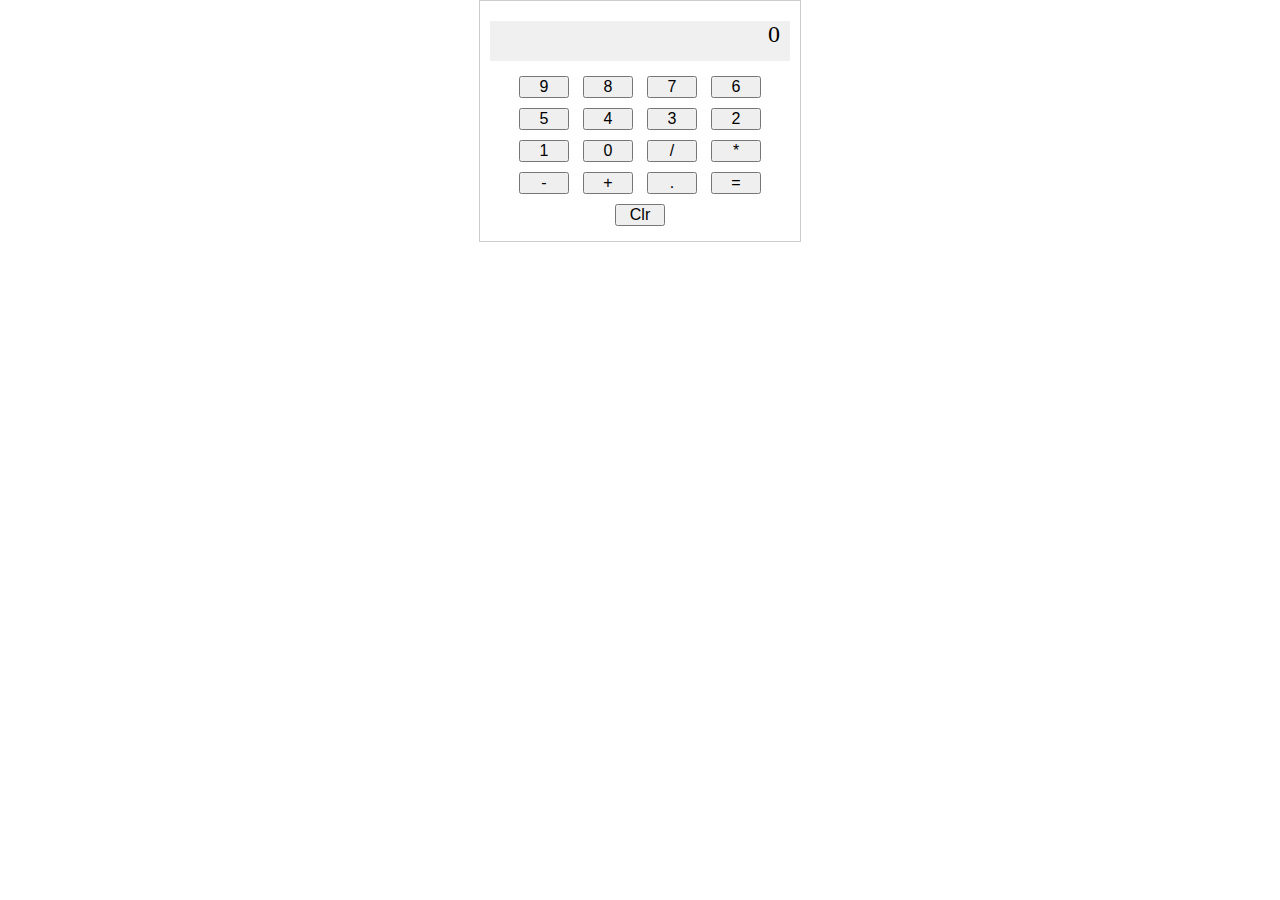
<file: Calculator/task.html>
<!DOCTYPE html>
<html lang="en">
<head>
    <meta charset="UTF-8">
    <meta name="viewport" content="width=device-width, initial-scale=1.0">
    <title>Basics Calculator</title>

    <link rel="stylesheet" href="kd.css">

</head>
<body>
    <div class="calculator">
        <div class="display" id="display">0</div>
        <button class="btn" onclick="appendToDisplay('9')">9</button>
        <button class="btn" onclick="appendToDisplay('8')">8</button>
        <button class="btn" onclick="appendToDisplay('7')">7</button>
        <button class="btn" onclick="appendToDisplay('6')">6</button>
        <button class="btn" onclick="appendToDisplay('5')">5</button>
        <button class="btn" onclick="appendToDisplay('4')">4</button>
        <button class="btn" onclick="appendToDisplay('3')">3</button>
        <button class="btn" onclick="appendToDisplay('2')">2</button>
        <button class="btn" onclick="appendToDisplay('1')">1</button>
        <button class="btn" onclick="appendToDisplay('0')">0</button>
        <button class="btn" onclick="appendToDisplay('/')">/</button>
        <button class="btn" onclick="appendToDisplay('*')">*</button>
        <button class="btn" onclick="appendToDisplay('-')">-</button>
        <button class="btn" onclick="appendToDisplay('+')">+</button>
        <button class="btn" onclick="appendToDisplay('.')">.</button>
        <button class="btn" onclick="Calculate()">=</button>
        <button class="btn" onclick="ClearScreen()">Clr</button>
    </div>

        <script src="k.js"></script>

</body>
</html>
</file>
<file: Calculator/kd.css>
*{
    padding: 0;
    margin: 0; 
}
.calculator{
    width: 300px;
    margin: 0 auto;
    text-align:center;
    border: 1px solid #ccc;
    padding: 10px;
    
}
.display{
    background-color: #f0f0f0;
    height: 40px;
    justify-content: flex-end;
    display: flex;
    margin-bottom: 10px;
    margin-top: 10px;
    padding: 0 10px;
    font-size: 1.5em;
}
.btn{
    width: 50px;
    font-size: 1em;
    margin: 5px;
    cursor: pointer;
}
.btn:hover{
    background-color: white;
}
</file>
